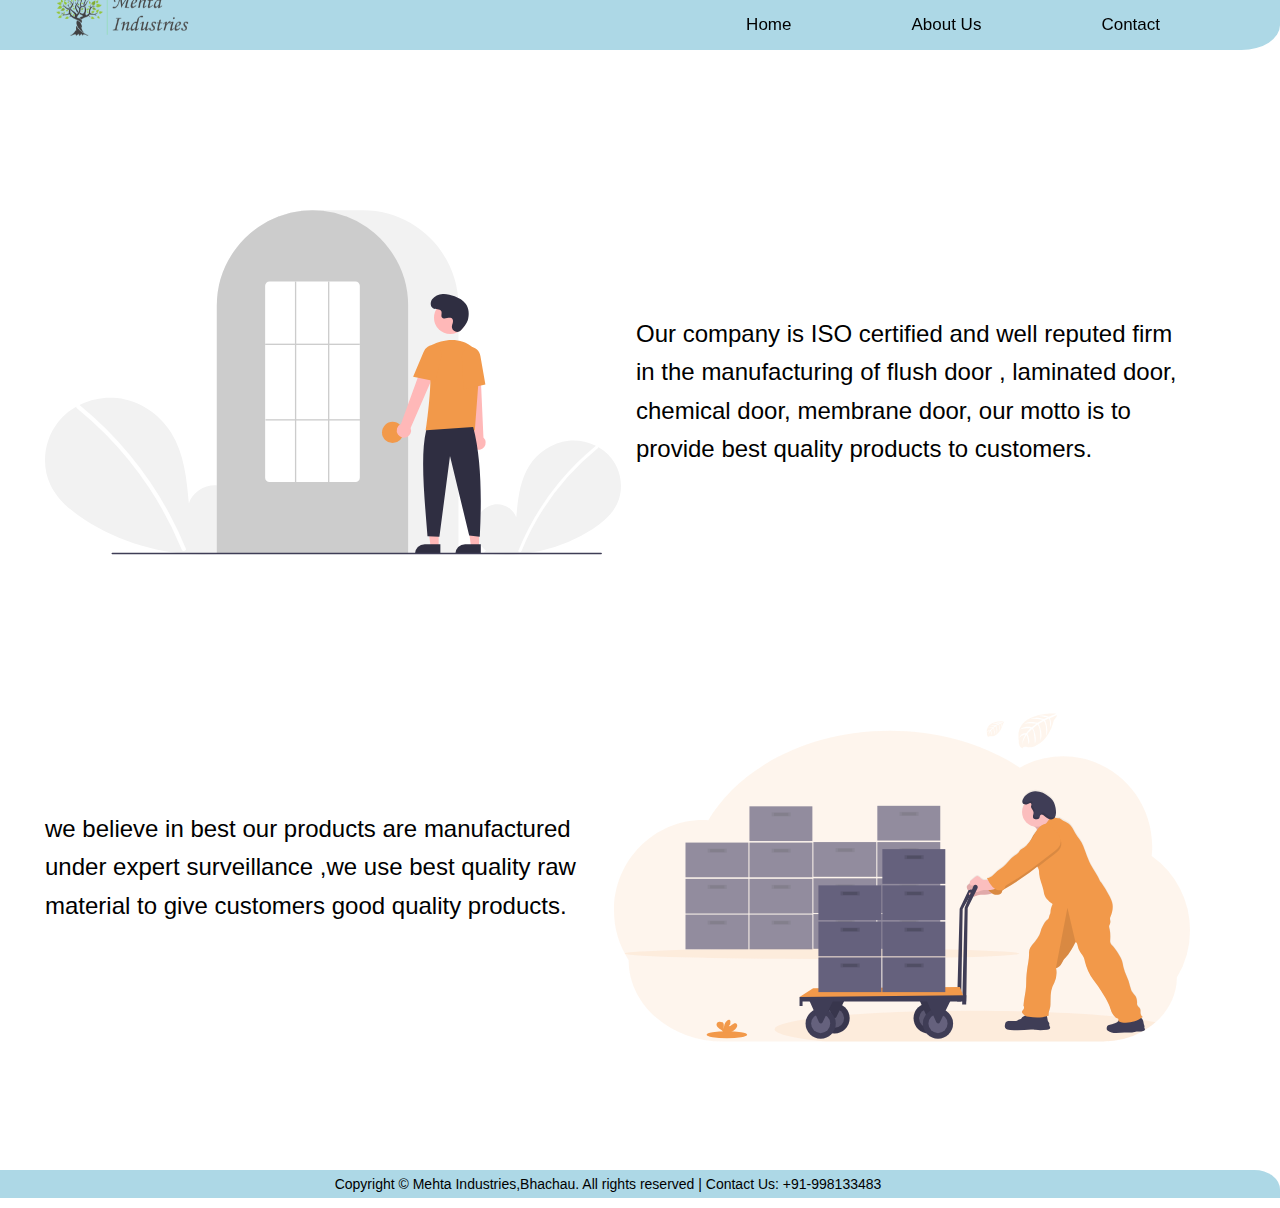
<file: aboutus.html>
<!DOCTYPE html>
<html lang="en" dir="ltr">
  <head>
    <meta charset="utf-8">
    <meta name="viewport" content="width=device-width, initial-scale=1.0">
    <title></title>
    <link rel="icon" href="img/mehta-logo2.png" style="width: 100%" type="image/png">
    <link rel="stylesheet" href="https://cdnjs.cloudflare.com/ajax/libs/font-awesome/4.7.0/css/font-awesome.min.css">
    <link href="https://fonts.googleapis.com/css2?family=Dancing+Script:wght@500&family=Lobster&family=Merriweather:ital,wght@1,300&family=Parisienne&family=Sansita+Swashed:wght@300&display=swap" rel="stylesheet">
    <link rel="stylesheet" href="https://maxcdn.bootstrapcdn.com/bootstrap/3.4.1/css/bootstrap.min.css">
    <script type="text/javascript" src="bootstrap/js/jquery-3.4.1.min.js"></script>
    <script type="text/javascript" src="bootstrap/js/bootstrap.min.js"></script>
    <link rel="stylesheet" type="text/css" href="styles.css">
  </head>
  <body>
    <!-- ***************** Navigation-bar START    ****************-->
      <nav class="navbar-inverse navbar-fixed">
        <div class="container-fluid">
          <div class="navbar-header">
            <button type="button" class="navbar-toggle" data-toggle="collapse" data-target="#menu">
              <span class="icon-bar"></span>
              <span class="icon-bar"></span>
              <span class="icon-bar"></span>
            </button>
            <a href="#" class="navbar-brand">
              <img class="img-responsive logo" src="img/final.png">
            </a>
          </div>
          <div class="collapse navbar-collapse" id="menu">
            <ul class="items nav navbar-nav navbar-right">
              <li><a href="index.html">Home</a></li>
              <li><a href="aboutus.html">About Us</a></li>
              <li><a href="contactus.html">Contact</a></li>
            </ul>
          </div>
        </div>
      </nav>
      <!-- ***************** Navigation-bar END    ****************-->
      <section class="aboutus-section">
        <div class="about-flex">
          <img class="img-responsive undraw" src="img/door.svg">
          <h3 class="aboutus-details door">Our company is ISO certified and well reputed firm in the manufacturing of flush door , laminated door, chemical door, membrane door, our motto is to provide best quality products to customers.
          </h3>
        </div>
        <div class="about-flex">
          <h3 class="aboutus-details logistics">we believe in best our products are manufactured under expert surveillance ,we use best quality raw material to give customers good quality products.</h3>
          <img class="img-responsive undraw" src="img/logistics.svg">
        </div>
      </section>

      <!-- ***************** FOOTER START    ****************-->
      <footer class="footer">
        <p> Copyright &#169; Mehta Industries,Bhachau. All rights reserved | Contact Us: +91-998133483 </p>
      </footer>
    <!-- ***************** FOOTER END    ****************-->
  </body>
</html>
</file>
<file: styles.css>
body{
  color: black;
  line-height: 2;
  width: 100%;
}



/************************* Navigatiion Bar ****************/

.navbar-fixed{
  background-color: lightblue;
  width:100%;
  position: fixed;
  top: 0;
  right: 0;
  left: 0;
  border-radius: 0% 0% 6% 0% / 0% 100% 100% 0%;
  z-index: 3;
}

.navbar-inverse .navbar-nav li a{
  color: black;
}
.header{
  margin:0 12px 0 12px;
}

.navbar-toggle{
  margin-right: 8vmin;
}
.navbar-right{
  font-size: 1.7rem;
}

.navbar-right li{
  margin-right: 10vmin;
}
.navbar-reverse{
  margin-bottom: 0;
}

.navbar-brand{
  margin:0;
  padding:0;
}
.logo{
  width: 160px;
  height: 160px;
  position: fixed;
  top: -7.8vmin;
  margin-top:0;
  margin-left: 3vmin;
}
/************************* Navigatiion Bar ****************/

/************************* Main-Page START  ****************/

/************************* Welcome-Section START  ****************/

.welcome-section{
  width: 100%;
  height: 100vh;
}

.final{
  width: 50%;
  position: absolute;
  top: 5vmin;
  left: 25vmin;
  margin-left: auto;
}

.background img{
  width: 100%;
  height: 100vh;
}
.welcome-heading{
  position: absolute;
  top: 10vmin;
  right: 20vmin;
  width: 45%;
  height: 55%;
  display: flex;
  flex-direction: column;
  justify-content: flex-start;
  text-align: right;
}
/************************* Welcome-Section END  ****************/

/************************* Introduction-Section START  ****************/

.introduction-section{
  margin-top: 20vmin;
  margin-bottom: 20vmin;
  line-height: 2;
}

.intro-para{
  margin-bottom: 23vmin;
  display:flex;
  flex-direction: column;
  align-items: center;
}

.pfont{
  font-size: 2rem;
}
.intro-para #p1{
  order:1;
}
.intro-para #p2{
  order:2;
}

.intro-para #p3{
  order:3;
}
.intro-para p{
  width: 65%;
  margin-bottom: 10vmin;
  text-align:center;
}

.our-products{
  display:flex;
  flex-direction: column;
  align-items: center;
  margin-bottom: 15vmin;
}

.our-products img{
  width: 30vw;
  height:100vh;
}

.doors-img img{
    float:right;
}
.doors-section{
  display: flex;
  flex-direction: row;
  justify-content:space-around;
  align-items: flex-start;
}

.door-desc1{
  width: 65%;
  margin-top: 15vmin;
}
/************************* Introduction-Section END  ****************/

/************************* Flushdoor-Section END  ****************/
.multidoor-img{
  display: flex;
  flex-direction: column;
  align-items: center;
}

.flushdoor-desc2{
  display: flex;
  flex-direction: row;
  justify-content: center;
  text-align: center;
  margin: 10vmin auto;
}

.pwidth{
  width:85%;
  text-align:left;
  margin: 3vmin auto;
}

/************************* Flushdoor-Section END  ****************/

/************************* laminateddoor-Section START  ****************/

.laminateddoor-section{
  display: flex;
  justify-content: center;
  margin: 5vmin;
}
.laminateddoor-img{
  display: Flex;
  flex-direction: column;
  align-items: center;
  margin: auto;
}

.laminateddoor-desc3{
  margin: auto 20px;
  line-height: 1.5;
  width: 50%;
  margin: 0 auto;
}

.laminateddoor-desc3 h2{
  text-align: center;
  margin-bottom: 7vmin;
}
/************************* Laminateddoor-Section END  ****************/

/************************* Mouldeddoor-Section START  ****************/

.mouldeddoor-section{
  display: flex;
  justify-content: center;
  margin: 15vmin 0;
}
.mouldeddoor-img{
  order: 2;
  display: Flex;
  flex-direction: column;
  align-items: center;
  margin: auto;
}

.mouldeddoor-desc4{
  line-height: 1.5;
  width: 50%;
  margin: 15vmin 0 15vmin 0;
}

.mouldeddoor-desc4 h2{
  text-align: center;
  margin: 7vmin;
}
/************************* Mouldeddoor-Section END  ****************/

/************************* laminateddoor-Section START  ****************/

.frpdoor-section{
  display: flex;
  justify-content: center;
  margin: 15vmin;
}
.frpdoor-img{
  display: Flex;
  flex-direction: column;
  align-items: center;
  margin: auto;
}

.frpdoor-desc5{
  margin: auto 20px;
  line-height: 1.5;
  width: 50%;
  margin: 0 auto;
}

.frpdoor-desc5 h2{
  text-align: center;
  margin-bottom: 7vmin;
}
/************************* Laminateddoor-Section END  ****************/

/************************* Main-Page END  ****************/

/************************* Contact-Section START ****************/

.contact-section{
  margin-top: 10vmin;
}

.contact-display{
  margin-top: 20vmin;
  display: flex;
  justify-content: space-between;
  align-items: stretch;
}

.contact-box{
  margin: 5vmin;
  border: 1px solid black;
  border-radius: 20%;
  width: 18%;
  height: 20%;
  display: flex;
  flex-direction: column;
  justify-content: center;
  align-items: center;
}

.main-contact{
  font-size: 2rem;
}
.contact-details{
  font-size: 1.20rem;
  text-align: left;
}

.svg{
  margin-top: 2vmin;
  color: #F2994A;
}

.contact-links{
  color: black;
  text-decoration: none;
}

.contact-links:hover{
  text-decoration: underline ;
  color: #F2994A;
}

/************************* Contact-Section END  ****************/

.line{
  border-bottom: 1px solid black;
  margin: auto;
  margin-top: 10vmin;
  width: 90%;
}

/************************* Map start  ****************/

.flex-2{
  display: flex;
  flex-direction: row;
  justify-content: center;
  align-items: center;
}

.map{
  width: 35vw;
  margin: 10vmin 14vmin 10vmin 10vmin;
  border-radius: 10%;
  height: 80vh;
}

/************************* Map END  ****************/

/************************* Form START  ****************/

.form{
  width: 35vw;
  height: 80vh;
  margin: 10vmin 10vmin 10vmin 0;
  border: 1px solid black;
}

/************************* Form END  ****************/


/************************* ABOUT US START  ****************/

.aboutus-section{
  margin: 20vmin 10vmin 10vmin 5vmin;
}

.about-flex{
  display: flex;
  justify-content: center;
  align-items: flex-start;
  margin-top: 10vmin;
}

.undraw{
  width: 45vw;
  height:45vh;
}

.aboutus-details{
  width: 45vw;
  margin-top: 15vmin;
  line-height: 160%;
}

.door{
  margin-left: 15px;
}

.logistics{
  margin-right: 15px;
}
/************************* ABOUT US END  ****************/


/************************* FOOTER START  ****************/

.footer{
  background-color: lightblue;
  width: 100%;
  height: 15%;
  position: relative;
  bottom: 0;
  text-align: center;
  color: black;
  border-radius: 0% 2% 0% 0% / 0% 70% 0% 0%;
}

.footer p{
  width: 80%;
  text-align: center;
  padding-left: 15%;
}
/************************* FOOTER END  ****************/


/************************* MEDIA QUERIES START  ****************/
@media only screen and (min-width:1400px){
  .logo{
  top: -5.5vmin;
  }
}
@media only screen and (min-width:1240px){
  .logo{
  top: -7.5vmin;
  }
}
@media only screen and (min-width:2250px){
  .logo{
  top: -4vmin;
  }
}

@media only screen and (min-width:650px) and (max-width:768px ){

  .contact-box{
    width: 26%;
    height: 26%;
  }
  .main-contact{
    font-size: 1.25rem;
  }

  .contact-details{
    font-size: 1rem;
  }

  .navbar-fixed{
    border-radius:0% 0% 9% 0% / 0% 100% 100% 0% ;
  }
}


@media only screen and (min-width:769px) and (max-width:1000px ){

  .contact-box{
    width: 20%;
    height: 20%;
  }

  .main-contact{
    font-size: 1.5rem;
  }
  .contact-details{
    font-size: 1rem;
  }

  .form{
    width: 30vw;
  }

  .map{
    width: 40vw;
    height: 60vh;
  }

  .navbar-fixed{
    border-radius: 0% 0% 15% 0% / 0% 100% 100% 0% ;
  }
  .footer{
    border-radius:0% 13% 0% 0% / 0% 100% 100% 0% ;
  }

  .aboutus-details{
    width: 55vw;
    font-size: 1.9rem;
    font-weight: normal;
  }
  .logo{
    top: -9.5vmin;
  }
}

@media  only screen and (max-width:1240px){
  .laminateddoor-section{
    flex-direction: column;
  }

  .laminateddoor-img img{
    width: 80%;
  }
  .laminateddoor-desc3{
    margin-top: 5vmin;
    width: 85%;
  }

  .logo{
    top: -7.5vmin;
  }
}

@media  only screen and (max-width:768px){

  .welcome-heading{
    top: 23vmin;
    right: 0vmin;
    width:65%;
    text-align: center;
  }
  .welcome-heading h1{
    font-size: 3rem;
    font-weight: 500;
  }

  .welcome-heading h3{
    font-size: 2.5rem;
    font-weight: 500;
  }
  .final{
    width: 55%;
    top: 5vmin;
    left: 17vmin;
  }

  .intro-para p{
    width: 75%;
  }

  .door-desc1{
      line-height: 1.5;
      width: 100%;
      margin:auto 3vmin;
  }

  .pwidth{
    line-height: 1.5;
    text-align: center;
  }
  .our-products{
    margin: auto;
    margin-bottom: 15vmin;
  }
  .our-products img{
    width: 70vw;
    height: 100%;
    margin: auto;
  }
  .flushdoor-desc2{
    display: flex;
    flex-direction: column;
    justify-content: center;
  }

  .multidoor-img h2{
    font-size: 2.5rem;
    font-weight: 500;
  }

  .laminateddoor-section{
    flex-direction: column;
  }

  .laminateddoor-img img{
    width: 60%;
  }
  .laminateddoor-desc3{
    margin: auto 3vmin;
    margin-top: 5vmin;
    width: 100%;
  }

  .laminateddoor-desc3 h2{
    font-size: 2rem;
    font-weight: 500%;
  }

  .mouldeddoor-section{
    flex-direction: column;
  }

  .mouldeddoor-img img{
    width: 60%;
  }
  .mouldeddoor-desc4{
    order:2;
    margin-top: 5vmin;
    width: 100%;
  }

  .mouldeddoor-desc4 h2{
    font-size: 2rem;
    font-weight: 500%;
  }

  .frpdoor-section{
    flex-direction: column;
    margin: 15vmin 3vmin;
  }

  .frpdoor-img img{
    width: 60%;
  }
  .frpdoor-desc5{
    margin-top: 5vmin;
    width: 100%;
  }

  .frpdoor-desc5 h2{
    font-size: 2rem;
    font-weight: 500%;
  }

  .flex-2{
    display: flex;
    flex-direction: column;
    justify-content: center;
    align-items: center;
  }

  .form{
    width: 70vw;;
    height: 100vh;
    text-align: center;
    margin: auto;
    margin-bottom: 5vmin;
  }

  .map{
    width: 80vw;
    height: 50vh;
    margin: 10vmin auto;
  }
  .aboutus-details{
    width: 65vw;
    font-size: 1.7rem;
  }
  .logo{
    top: -9vmin;
  }
}

@media  only screen and (max-width:650px){

  .welcome-heading h1{
    font-size: 2.5rem;
    font-weight: 500;
  }

  .welcome-heading h3{
    font-size: 2rem;
    font-weight: 500;
  }

  .welcome-heading{
    top: 24vmin;
    right: 4vmin;
    width:60%;
    text-align: center;
  }

  .final{
    width: 60%;
    top: 8vmin;
    left: 12vmin;
  }

  .multidoor-img img{
    width: 95%;
  }
  .contact-display{
    flex-direction: column;
    align-items: center;
  }

  .contact-box{
    width: 25%;
    height: 25%;
  }

  .main-contact{
    font-size: 1.5rem;
  }
  .contact-details{
    font-size: 1rem;
  }

  .navbar-fixed{
    border-radius: 0% 0% 18% 0% / 0% 100% 100% 0% ;
  }
  .footer{
    border-radius: 0% 13% 0% 0% / 0% 100% 100% 0% ;
    font-size: 1.5rem;
  }
  .logo{
    top: -9.5vmin;
  }
}

@media only screen  and (max-width:550px ){
  .contact-box{
    width: 40%;
    height: 40%;
  }

  .aboutus-details{
    font-size: 1.5rem;
  }

  .form{
    width: 90vw;
  }
  .logo{
    top: -10.5vmin;
  }

  .welcome-heading{
    top: 24vmin;
    right: 4vmin;
    width:60%;
    text-align: center;
  }

  .final{
    width: 60%;
    top: 13vmin;
    left: 9vmin;
  }
}
@media only screen  and (max-width:500px ){
  .logo{
    top: -11.5vmin;
  }
  .welcome-heading{
    top: 26vmin;
    right: 4vmin;
    width:60%;
    text-align: center;
  }

  .final{
    width: 70%;
    top: 14vmin;
    left: 8vmin;
  }
}
@media only screen  and (max-width:425px ){

  .crop-img{
    overflow: hidden;
  }

  .introduction-section{
    font-size: 1.5rem;
  }

  .pfont{
    font-size: 1.7rem;
  }

  .welcome-heading{
    top: 45vmin;
    right: 4vmin;
    width:60%;
    text-align: center;
  }

  .final{
    width: 70%;
    top: 18vmin;
    left: 8vmin;
  }
  .intro-para p{
    width: 80%;
  }
  .doors-section{
    flex-direction:column;
    align-items: center;
  }

  .doors-img img{
      float:none;
  }

  .door-desc1{
    width: 100%;
    margin:auto 3vmin;
    order:2;
    text-align: center;
  }
  .contact-box{
    width: 45%;
    height: 45%;
  }

  .footer{
    border-radius: 0% 29% 0% 0% / 0% 100% 100% 0% ;
    font-size: 1.5rem;
  }
  .footer p{
    width: 90%;
  }

  .about-flex{
    flex-direction:column;
    align-items: center;
    margin-top:5vmin;
  }
  .door{
    order: 2;
  }

  .logistics{
    order:2;
  }
  .undraw{
    width: 80vw;
    height: 50vw;
    margin-top:0;
  }

  .aboutus-details{
    width: 90vw;
    font-size: 1.7rem;
    margin: 10vmin;
    margin-left: 10vmin;
  }
  .logo{
    top: -13.5vmin;
  }

}

@media only screen  and (max-width:375px ){

  .welcome-heading{
    top: 44vmin;
    right: 4vmin;
    width:60%;
    text-align: center;
  }

  .final{
    width: 70%;
    top: 20vmin;
    left: 8vmin;
  }
  .contact-box{
    width: 52%;
    height: 52%;
  }
  .logo{
    top: -15vmin;
  }
}

@media only screen  and (max-width:340px ){
 .logo{
  top: -17vmin;
 }
 .welcome-heading{
   top: 45vmin;
   right: 4vmin;
   width:60%;
   text-align: center;
 }

 .final{
   width: 80%;
   top: 35vmin;
   left: 6vmin;
 }
}
/************************* MEDIA QUERIES END  ****************/
</file>
